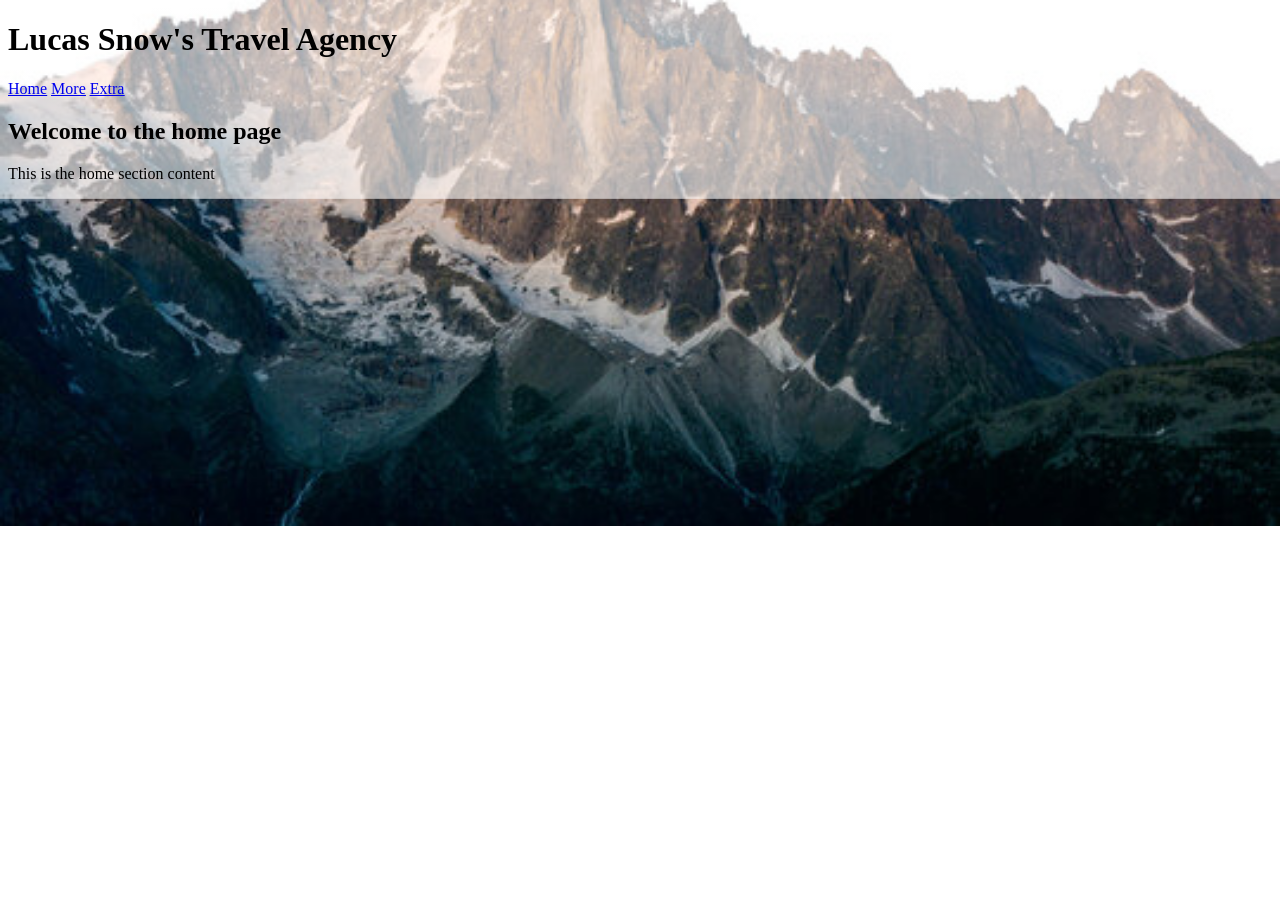
<file: index.html>
<!DOCTYPE html>
<html lang="en">
<head>
    <meta charset="UTF-8">
    <meta name="author" content ="Jake">
    <meta name="viewport" content="width=device-width, initial-scale=1.0">
    <title>Lucas Snow's Travel Agency</title>
    <link rel="stylesheet" href="style.css">
</head>
<body>
    <p><h1>Lucas Snow's Travel Agency</h1></p>
    <nav>
        <a href="index.html"><u>Home</u></a>
        <a href="about.html"><u>More</u></a>
        <a href="booking.html"><u>Extra</u></a>    
    </nav>
    <h2 id="home">Welcome to the home page</h2>
    <p>This is the home section content</p>
</body>
</html>
</file>
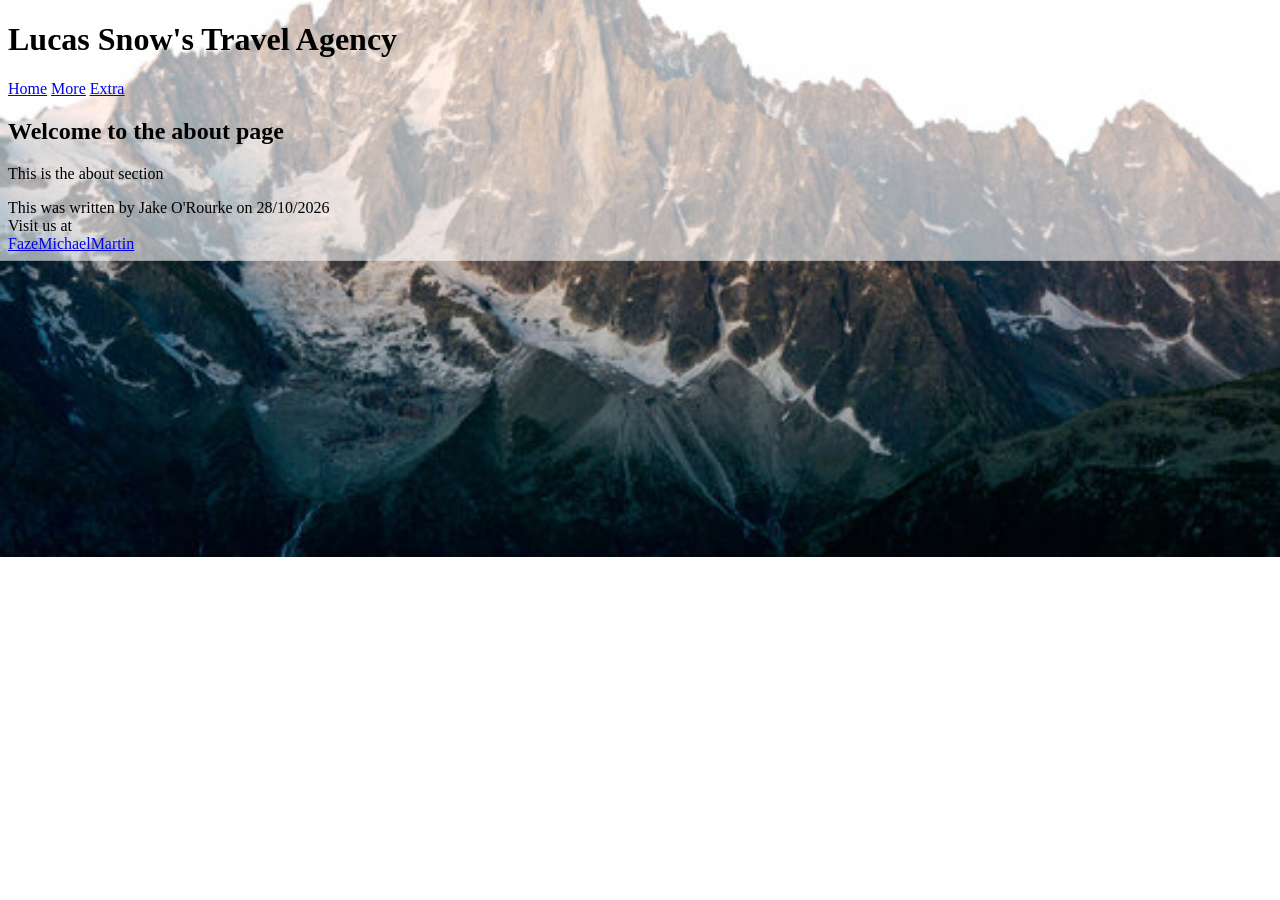
<file: about.html>
<!DOCTYPE html>
<html lang="en">
<head>
    <meta charset="UTF-8">
    <meta name="author" content ="Jake">
    <meta name="viewport" content="width=device-width, initial-scale=1.0">
    <title>Lucas Snow's Travel Agency</title>
    <link rel="stylesheet" href="style.css">
</head>
<body>
    <p><h1>Lucas Snow's Travel Agency</h1></p>
    <nav>
        <a href="index.html"><u>Home</u></a>
        <a href="about.html"><u>More</u></a>
        <a href="booking.html"><u>Extra</u></a>    
    </nav>
    <h2 id="about">Welcome to the about page</h2>
    <p>This is the about section</p>
    
       <div id="footing">
    <footer>
        This was written by Jake O'Rourke on 28/10/2026 <br>
        Visit us at <br>
        <a href="https://www.youtube.com/@FaZeMichaelMartnjoe">FazeMichaelMartin</a>
    </footer> 
</body>
</html>
</file>
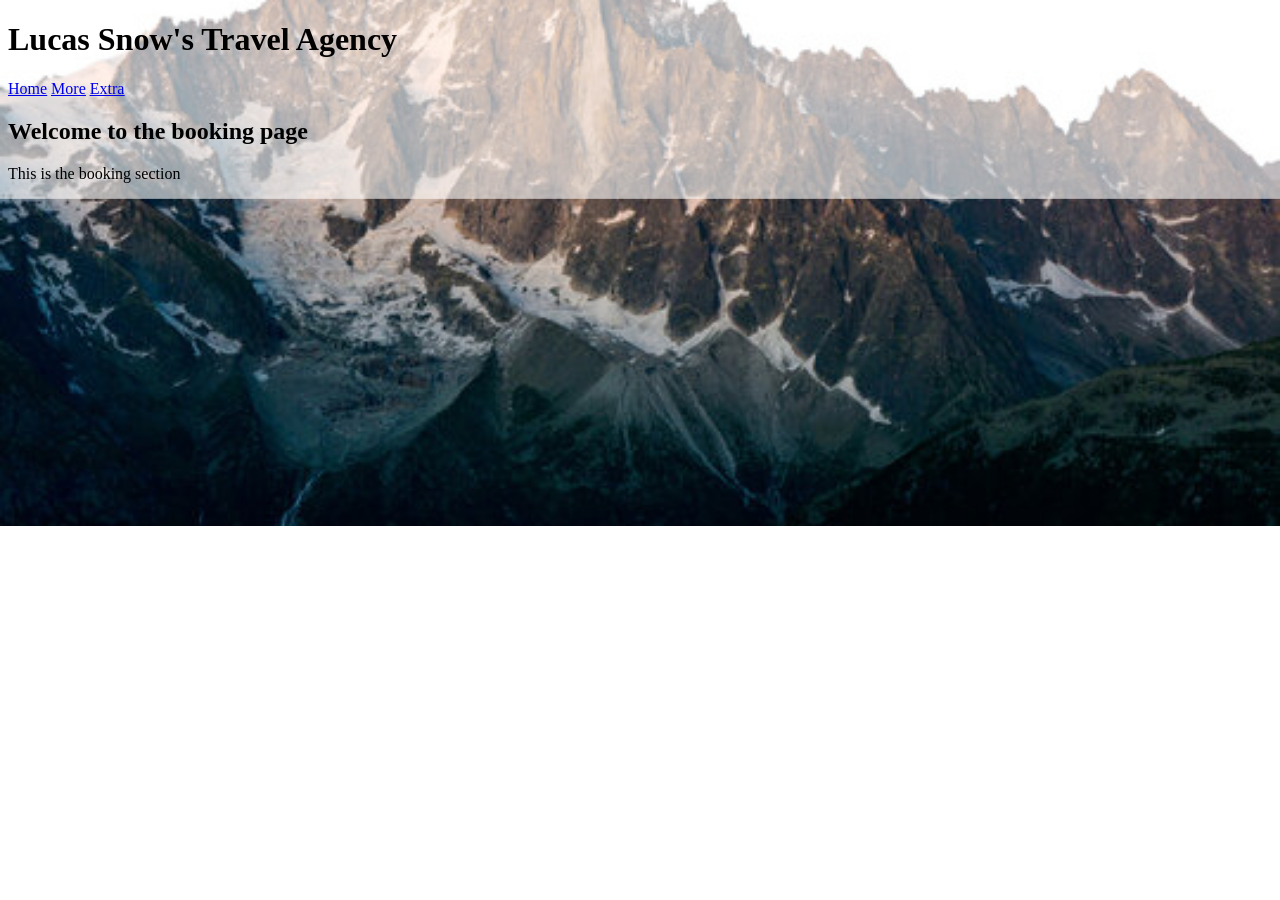
<file: booking.html>
<!DOCTYPE html>
<html lang="en">
<head>
    <meta charset="UTF-8">
    <meta name="author" content ="Jake">
    <meta name="viewport" content="width=device-width, initial-scale=1.0">
    <title>Lucas Snow's Travel Agency</title>
    <link rel="stylesheet" href="style.css">
</head>
<body>
    <p><h1>Lucas Snow's Travel Agency</h1></p>
    <nav>
        <a href="index.html"><u>Home</u></a>
        <a href="about.html"><u>More</u></a>
        <a href="booking.html"><u>Extra</u></a>    
    </nav>
    <h2 id="booking">Welcome to the booking page</h2>
    <p>This is the booking section </p>
</body>
</html>
</file>
<file: style.css>
body{
background-image: linear-gradient(rgba(255, 255, 255, 0.6), rgba(255, 255, 255, 0.6)), url("Mountains.jpg");
background-repeat:no-repeat;
background-size:cover;
background-position:center;
}
</file>
